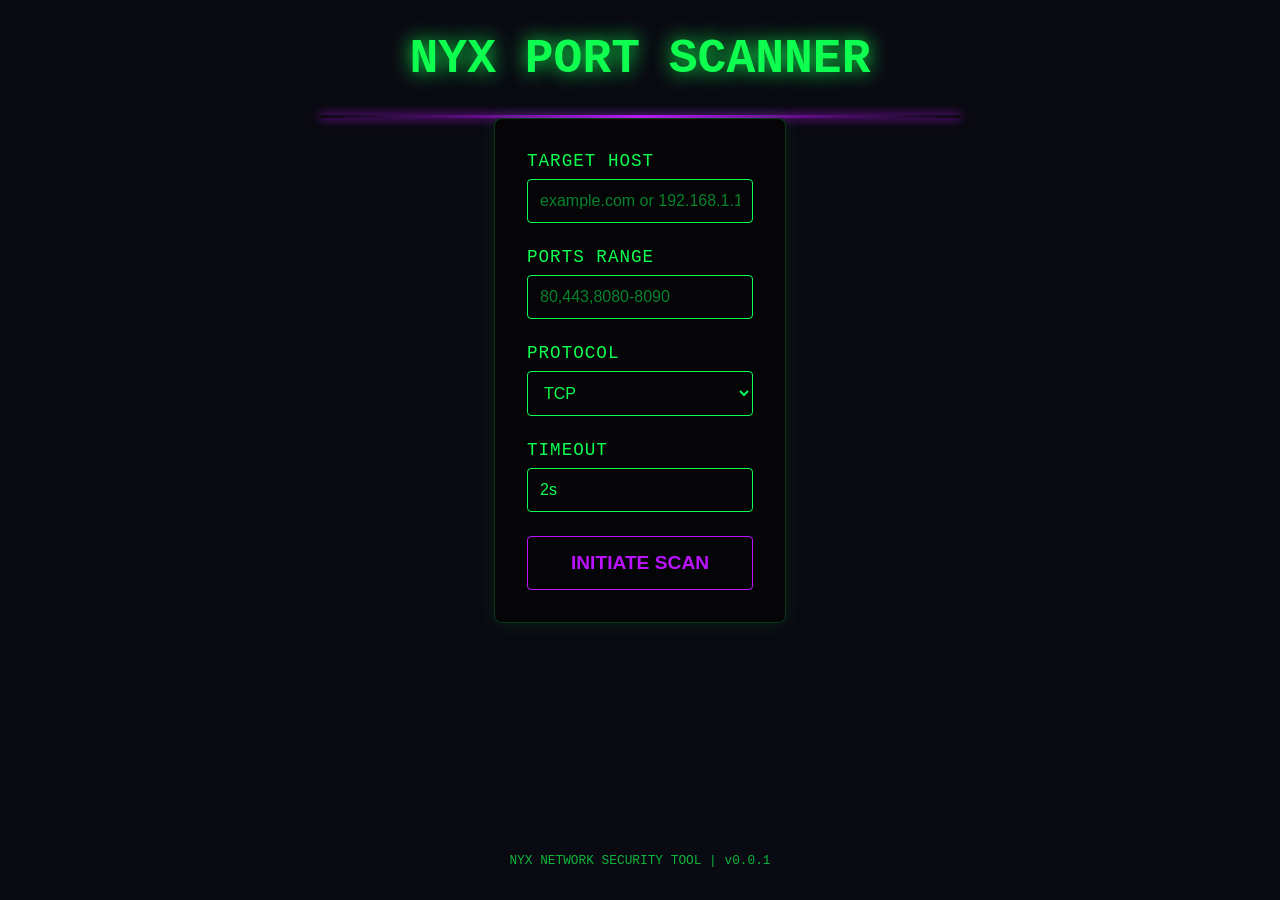
<file: cmd/server/static/index.html>
<!DOCTYPE html>
<html>
    <head>
        <meta charset="utf-8">
        <title>Nyx Port Scanner</title>
        <meta name="description" content="">
        <meta name="viewport" content="width=device-width, initial-scale=1">
        <link rel="stylesheet" href="./style.css">
    </head>
    <body>
        <header class="header">
            <h1>NYX PORT SCANNER</h1>
        </header>

        <main class="main">
            <form class="scanner-form">

                <div class="form-group">
                    <label for="host">TARGET HOST</label>
                    <input type="text" id="host" placeholder="example.com or 192.168.1.1" required>
                </div>

                <div class="form-group">
                    <label for="ports">PORTS RANGE</label>
                    <input type="text" id="ports" placeholder="80,443,8080-8090" required>
                </div>

                <div class="form-group">
                    <label for="protocol">PROTOCOL</label>
                    <select id="protocol">
                        <option value="tcp">TCP</option>
                        <option value="udp">UDP</option>
                        <option value="tcp4">TCP (IPv4 ONLY)</option>
                        <option value="upd6">UDP (IPv6 ONLY)</option>
                    </select>
                </div>

                <div class="form-group">
                    <label for="timeout">TIMEOUT</label>
                    <input type="text" id="timeout" placeholder="2s / 400ms" value="2s" required>
                </div>

                <button type="submit" class="scan-button">INITIATE SCAN</button>
            </form>

        </main>

        <footer class="footer">
            NYX NETWORK SECURITY TOOL | v0.0.1
        </footer>
        <script src="./script.js" defer></script>
    </body>
</html>
</file>
<file: cmd/server/static/style.css>
:root {
    --neon-green: #0fff50;
    --neon-purple: #bc13fe;
    --dark-bg: #0a0a12;
    --darker-bg: #050508;
}

body {
    font-family: 'Courier New', monospace;
    background: var(--dark-bg);
    color: var(--neon-green);
    margin: 0;
    padding: 0;
    min-height: 100vh;
    display: flex;
    flex-direction: column;
    overflow-x: hidden;
}

.header {
    text-align: center;
    padding: 2rem;
    position: relative;
}

.header::after {
    content: "";
    position: absolute;
    bottom: 0;
    left: 25%;
    width: 50%;
    height: 3px;
    background: linear-gradient(90deg, transparent, var(--neon-purple), transparent);
    box-shadow: 0 0 10px var(--neon-purple);
}

h1 {
    font-size: 3rem;
    margin: 0;
    text-shadow: 0 0 20px var(--neon-green);
    animation: flicker 1.5s infinite alternate;
}

.main {
    max-width: 600px;
    margin: 0 auto;
    padding: 2rem;
    border: 1px solid rgba(11, 255, 80, 0.2);
    border-radius: 8px;
    box-shadow: 0 0 20px rgba(11, 255, 80, 0.1);
    background: var(--darker-bg);
    position: relative;
    z-index: 1;
}

.main::before {
    content: "";
    position: absolute;
    top: -2px;
    left: -2px;
    right: -2px;
    bottom: -2px;
    z-index: -1;
    background: linear-gradient(45deg, var(--neon-green), var(--neon-purple), var(--neon-green));
    background-size: 400%;
    border-radius: 10px;
    opacity: 0;
    transition: 0.5s;
    animation: animate 8s linear infinite;
}

.main:hover::before {
    opacity: 0.1;
}

.form-group {
    margin-bottom: 1.5rem;
    position: relative;
}

label {
    display: block;
    margin-bottom: 0.5rem;
    font-size: 1.1rem;
    letter-spacing: 1px;
}

input, select {
    width: 100%;
    padding: 12px;
    background: transparent;
    border: 1px solid var(--neon-green);
    border-radius: 4px;
    color: var(--neon-green);
    box-sizing: border-box;
    font-size: 1rem;
    transition: all 0.3s;
}

input:focus, select:focus {
    outline: none;
    box-shadow: 0 0 10px var(--neon-green);
}

input::placeholder {
    color: rgba(11, 255, 80, 0.5);
}

.scan-button {
    width: 100%;
    padding: 15px;
    background: transparent;
    color: var(--neon-purple);
    border: 1px solid var(--neon-purple);
    border-radius: 4px;
    font-size: 1.2rem;
    font-weight: bold;
    cursor: pointer;
    transition: all 0.3s;
    position: relative;
    overflow: hidden;
    z-index: 1;
}

.scan-button::before {
    content: "";
    position: absolute;
    top: 0;
    left: -100%;
    width: 100%;
    height: 100%;
    background: linear-gradient(90deg, transparent, rgba(188, 19, 254, 0.4), transparent);
    transition: 0.5s;
    z-index: -1;
}

.scan-button:hover {
    box-shadow: 0 0 20px var(--neon-purple);
    color: #fff;
}

.footer {
    text-align: center;
    padding: 2rem;
    margin-top: auto;
    font-size: 0.8rem;
    opacity: 0.7;
}

@keyframes flicker {
    0%, 19%, 21%, 23%, 25%, 54%, 56%, 100% {
        text-shadow: 0 0 10px var(--neon-green),
                     0 0 20px var(--neon-green),
                     0 0 40px var(--neon-green);
    }
    20%, 24%, 55% {
        text-shadow: none;
    }
}

@keyframes animate {
    0% {
        background-position: 0 0;
    }
    50% {
        background-position: 300% 0;
    }
    100% {
        background-position: 0 0;
    }
}

@keyframes scanning {
    0% {
        box-shadow: 0 0 5px var(--neon-green);
    }
    100% {
        box-shadow: 0 0 30px var(--neon-green);
    }
}

.scanning {
    animation: scanning 1s infinite alternate;
}

.results-container {
    max-width: 800px;
    margin: 0 auto;
    padding: 20px;
    background: var(--darker-bg);
    border-radius: 8px;
    box-shadow: 0 0 10px rgba(0, 0, 0, 0.5);
}

.results-table {
    width: 100%;
    border-collapse: collapse;
    margin: 20px 0;
}

.results-table th, .results-table td {
    padding: 12px;
    text-align: left;
    border-bottom: 1px solid #444;
}

.results-table th {
    background-color: #333;
    color: #f0f0f0;
}

.open {
    color: #4CAF50;
    font-weight: bold;
}

.closed {
    color: #F44336;
}

.back-button {
    display: inline-block;
    padding: 10px 20px;
    background: var(--neon-purple);
    color: white;
    text-decoration: none;
    border-radius: 4px;
    margin-top: 20px;
    transition: all 0.3s;
}

.back-button:hover {
    background: #8a2be2;
    box-shadow: 0 0 20px var(--neon-purple);
}
</file>
